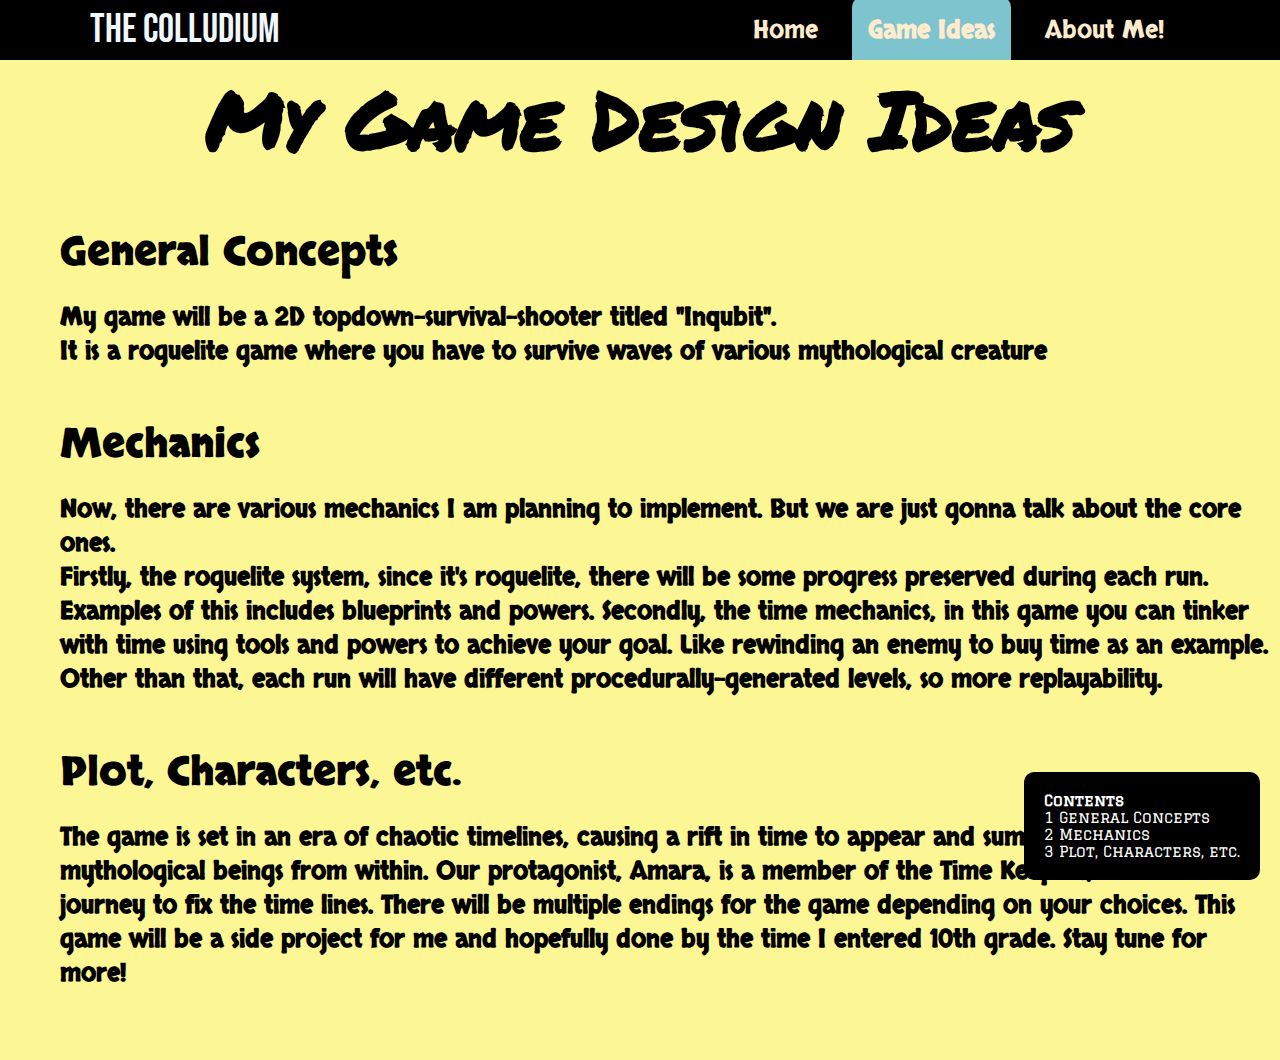
<file: content.html>
<!DOCTYPE html>
<html lang="en">
    <head>
        <meta charset="UTF-8">
        <meta name="viewport" content="width-device-width, intial-scale=1.0">
        <title>Ideas | Bradley JH</title>
        <link rel="stylesheet" href="style.css">
    </head>

    <nav>
        <div class="navbar">
            <div class="logo"><a href="">The Colludium</a></div>
            <div class="menu">
            <div class="texts">
                <ul>
                    <li><a href= "index.html">Home</a></li>
                    <li><a href="content.html"><b>Game Ideas</b></a</li>
                    <li><a href="aboutme.html" class="pngert-1">About Me!</a></li>
                </ul>
            </div>
            </div>
        </div>
    </nav>
    
    <div class=wrapper2>
    <section>
            <div class=desc3>
                <h2 class=header3>My Game Design Ideas</h2>
                <h2 class=header4 id="point1">General Concepts</p>
                <p class=texts3>My game will be a 2D topdown-survival-shooter titled "Inqubit".<br> It is a roguelite game where you have to survive waves of various mythological creature </p>
                
                <h2 class=header4 id="point2">Mechanics</p>
                <p class=texts3>Now, there are various mechanics I am planning to implement. But 
                    we are just gonna talk about the core ones.<br> Firstly, the roguelite system, since it's roguelite, there will be some progress preserved during each run. Examples of this includes blueprints and powers.
                Secondly, the time mechanics, in this game you can tinker with time using tools and powers to achieve your goal. Like rewinding an enemy to buy time as an example.
            Other than that, each run will have different procedurally-generated levels, so more replayability. </p>

            <h2 class=header4 id="point3">Plot, Characters, etc.</p>
            <p class=texts3>The game is set in an era of chaotic timelines, causing a rift in time to appear and summon various mythological beings from within. Our protagonist, Amara, is a member of the Time Keepers, embark on a journey to fix the time lines. 
                There will be multiple endings for the game depending on your choices. This game will be a side project for me and hopefully done by the time I entered 10th grade. Stay tune for more! </p>
          
            </div>

            
    </section>
    
    <div class="toc_container">
        <a class="toc_title">Contents</a>
        <ul>
        <p><a href="#point1" class="points">1 General Concepts</a></p>
        <p><a href="#point2" class="points">2 Mechanics</a></p>
        <p><a href="#point3" class="points">3 Plot, Characters, etc.</a></p>
        </ul>
        </div>
    </div>
    
<a href="#point3">
    </html>
</file>
<file: style.css>
@font-face {
    font-family:"BubblegumSans-Regular" ;
    src: url("myfonts\BubblegumSans-Regular.ttf");
    
}
@font-face {
    font-family: "Graduate-Regular";
    src: url("myfonts/Graduate-Regular.ttf");
}
@font-face {
    font-family:"RammettoOne-Regular" ;
    src: url("myfonts/RammettoOne-Regular.ttf");
}
@font-face {
    font-family:"Skranji-Bold" ;
    src: url("myfonts/Skranji-Bold.ttf");
}

@font-face {
    font-family:"Skranji-Regular" ;
    src: url("myfonts/Skranji-Regular.ttf");
}

@font-face {
    font-family:"BalsamiqSans-Regular" ;
    src: url("myfonts/BalsamiqSans-Regular.ttf");
}

@font-face {
    font-family:"BalsamiqSans-Bold" ;
    src: url("myfonts/BalsamiqSans-Bold.ttf");
}

@font-face {
    font-family:"PermanentMarker" ;
    src: url("myfonts/PermanentMarker-Regular.ttf");
}

@font-face {
    font-family:"BebasNeue" ;
    src: url("myfonts/BebasNeue-Regular.ttf");
}
*{
    text-decoration: none;
    margin: 0;
    padding: 0px;
}

.texts {
    font-size: 25px;
    font-family: "Skranji-Regular";
    text-align: right;
    display:inline;
}

.texts2 {
    font-size: 25px;
    font-family: "Skranji-Regular";
    text-align: center;
    display:flex;
    padding-top: 20px;
}

.texts3 {
    font-size: 25px;
    font-family: "Skranji-Regular";
    text-align: left;
    margin-left: -60px;
    padding-top: 20px;
    padding-left: 60px;
}
.image
{
    margin-top: 25px;
    margin-left: 25px;
    margin-right: 0px;
}

.image2 {
    margin: 16px 16px 16px 16px;
}
.desc {
    width: 1100px;
    margin-top: 50px;
    margin-bottom: 50px;
    margin-left: 25px;
    margin-right: 10px;
    position: relative;

}

.desc2 {
        width: 100%;
        position: relative;
        text-align: center;
    
    }

.desc3 {
        width: 100%;
        position: relative;
        text-align: center;
        
    }

section {
    display: flex;
    margin: auto;
}

.sect2 {
    display: inline;
    margin:auto;
    position: relative;
    text-align: center;
}
.header {
    font-size: 80px;
    font-family: "Graduate-Regular";
}

.header2 {
    font-size: 80px;
    font-family: "Graduate-Regular";
    text-align: center;
}

.header3 {
    font-size: 80px;
    font-family: "PermanentMarker";
    text-align: center;
}

.header4 {
    font-size: 40px;
    font-family: Skranji-Bold;
    text-align: left;
    margin-left: 60px;
    padding-top: 50px;
}
.wrapper {
    background: #fcf695;
    height: 750px;
}

.wrapper2 {
    background: #fcf695;
    height: 1000px;
}

.navbar
{
    width: 1100px;
    margin: auto;
    position: relative;
}
.logo a{
    font-size: 40px;
    float: left;
    position: relative;
    font-family: "BebasNeue";
    color:aliceblue;
}
.menu
{
    float: right;
    position: relative;
        
}

nav {
    width: 100%;
    margin: auto;
    display: flex;
    line-height: 60px;
    position: -webkit-sticky;
    position: sticky;
    top: 0;
    background-color: black;
    z-index: 1;
}

nav ul {
    list-style-type: none;
    margin: 0;
    padding: 0;
    overflow: hidden;
}

nav ul li {
    float: left;
    position: relative;
    
}

nav ul li a{
    color: blanchedalmond;
    text-align: center;
    padding: 16px 16px 25px 16px;
    background-size: 0px 16px 25px 16px;
    position: relative;
    size: initial;
    margin: 20px 10px 20px 10px;
    background-color: black;
    border-radius: 10px;
    }


nav ul li a:hover {
    color: antiquewhite;
    background: #FDDD5C;
    background-size: 0px 16px 25px 16px;
    animation-name: slideup;
    animation-duration: 0.08s;
    
    
}

@keyframes slideup {
    from {
        padding-top: 0%;
      }
    
      to {
        padding-top: 12%;
      }
    }
    
nav ul li b {
    background:#7EC4CF;
    padding: 16px 16px 25px 16px;
    border-radius: 10px;
    margin: -18px;

}

.anim1 {
    animation-name: slideright;
    animation-duration: 1.2s;
    overflow: hidden;
}

@keyframes slideright {
    from {
        opacity: 0%;
        padding-left: 50px;
    }

    to {
        opacity: 100%;
        padding-left: 0px;
    }
}

.toc_container {
    background: black none repeat scroll 0 0;
    display: table;
    border-radius: 10px;
    font-size: 95%;
    padding: 20px;
    padding-bottom: 20px;
    width: auto;
    font-family: "Graduate-Regular";
    color: white;
    bottom: 20px;
    right: 20px;
    position: fixed;
    
}

.toc_title {
    font-weight: 700;
    font-family: Graduate-Regular;
    text-align: center;
    color:white;
}

.toc_container li, #toc_container ul, #toc_container ul li{
    list-style: outside none none !important;
}


html {
    scroll-behavior: smooth;
}

.points:visited {
    color: white !important;
    font-family: "Graduate-Regular";
    padding-top: 5%;
    
}

.points:link {
    color: white !important;
    font-family: "Graduate-Regular";
    padding-top: 5%;
    
}

.title-table {
    font-family: Graduate-Regular;
    color: antiquewhite;
    text-decoration: bold;
}

.test {
    text-decoration: none !important;
}
</file>
